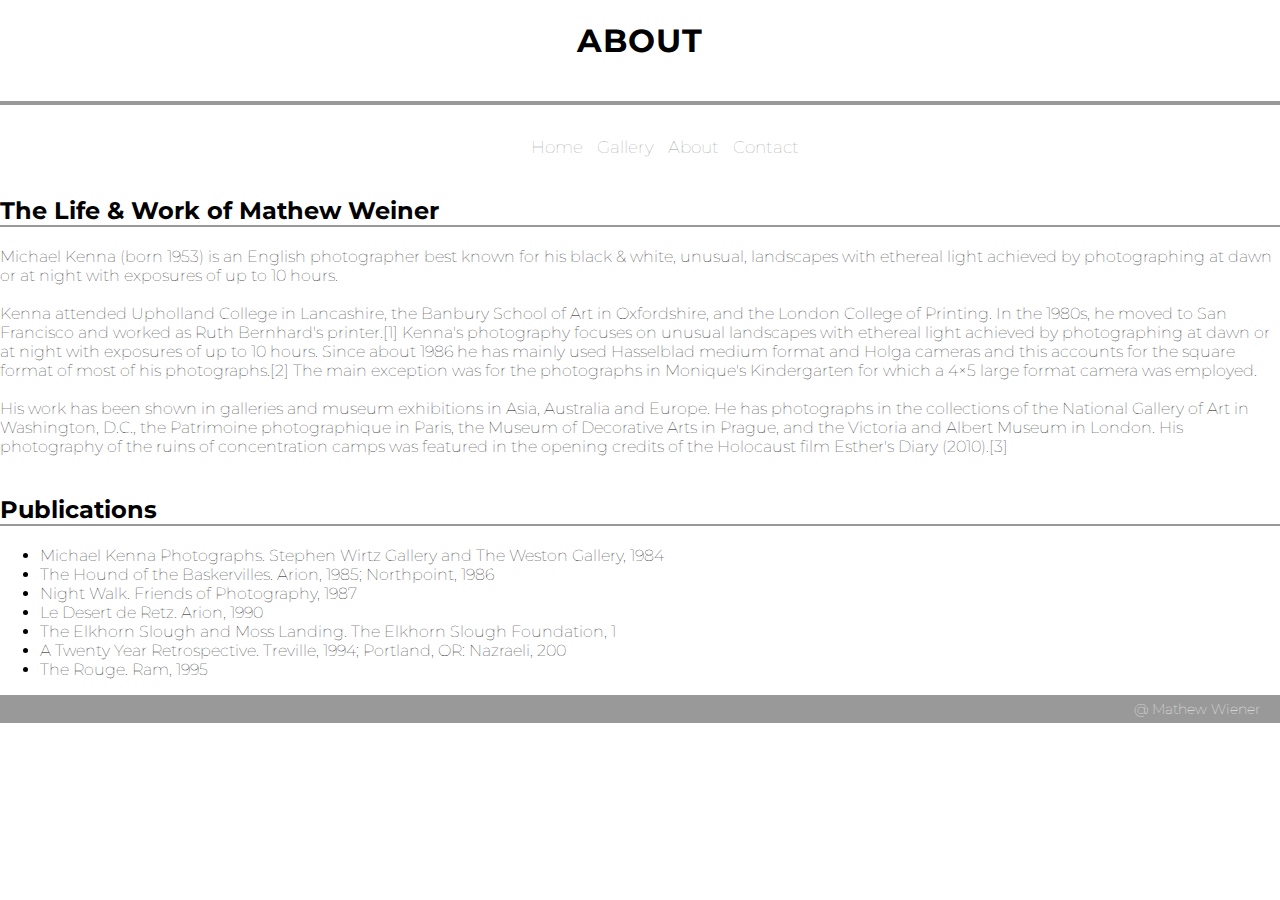
<file: MWAbout.html>
<!DOCTYPE html>
<html>
<head>
	<link rel="stylesheet" href="https://s3.amazonaws.com/codecademy-content/projects/bootstrap.min.css">
	 <link href='https://fonts.googleapis.com/css?family=Montserrat' rel='stylesheet' type='text/css'>
	<link rel="stylesheet" type="text/css" href="redeyephotostyle.css">	
	<title>Mathew Weiner | About</title>
</head>
<body>
	<div class="header">
		<div class="container">
			<h1> About </h1>
		</div>
	</div>
	<div class="main">
		<div clas="container">
			<div class="nav">
				<ul> 
					<li> <a href="./index.html">Home</a></li>
					<li><a href="./MWPgallery.html">Gallery</a></li>
					<li><a href="./MWAbout.html">About</a></li>
					<li><a href="./MWContact.html"> Contact</a></li>
				</ul>
			</div>
			<div class="about">
				<div class="container">
					<h2>The Life & Work of Mathew Weiner</h2>
					<p>Michael Kenna (born 1953) is an English photographer best known for his black & white, unusual, landscapes with ethereal light achieved by photographing at dawn or at night with exposures of up to 10 hours.<br><br> Kenna attended Upholland College in Lancashire, the Banbury School of Art in Oxfordshire, and the London College of Printing. In the 1980s, he moved to San Francisco and worked as Ruth Bernhard's printer.[1]

					Kenna's photography focuses on unusual landscapes with ethereal light achieved by photographing at dawn or at night with exposures of up to 10 hours. Since about 1986 he has mainly used Hasselblad medium format and Holga cameras and this accounts for the square format of most of his photographs.[2] The main exception was for the photographs in Monique's Kindergarten for which a 4×5 large format camera was employed.<br><br>

					His work has been shown in galleries and museum exhibitions in Asia, Australia and Europe. He has photographs in the collections of the National Gallery of Art in Washington, D.C., the Patrimoine photographique in Paris, the Museum of Decorative Arts in Prague, and the Victoria and Albert Museum in London. His photography of the ruins of concentration camps was featured in the opening credits of the Holocaust film Esther's Diary (2010).[3]<br><br>
					</p>
					<h2>Publications</h2>
					<ul>
						<li>Michael Kenna Photographs. Stephen Wirtz Gallery and The Weston Gallery, 1984</li>
						<li>The Hound of the Baskervilles. Arion, 1985; Northpoint, 1986</li>
						<li>Night Walk. Friends of Photography, 1987</li>
						<li>Le Desert de Retz. Arion, 1990</li>
						<li>The Elkhorn Slough and Moss Landing. The Elkhorn Slough Foundation, 1</li>
						<li>A Twenty Year Retrospective. Treville, 1994; Portland, OR: Nazraeli, 200</li>
						<li>The Rouge. Ram, 1995</li>
					</ul>
				</div>
			</div>
			<div class="footer">
				<p> @ Mathew Wiener</p>
			</div>
		</div>
	</div>
	
</body>
</html>
</file>
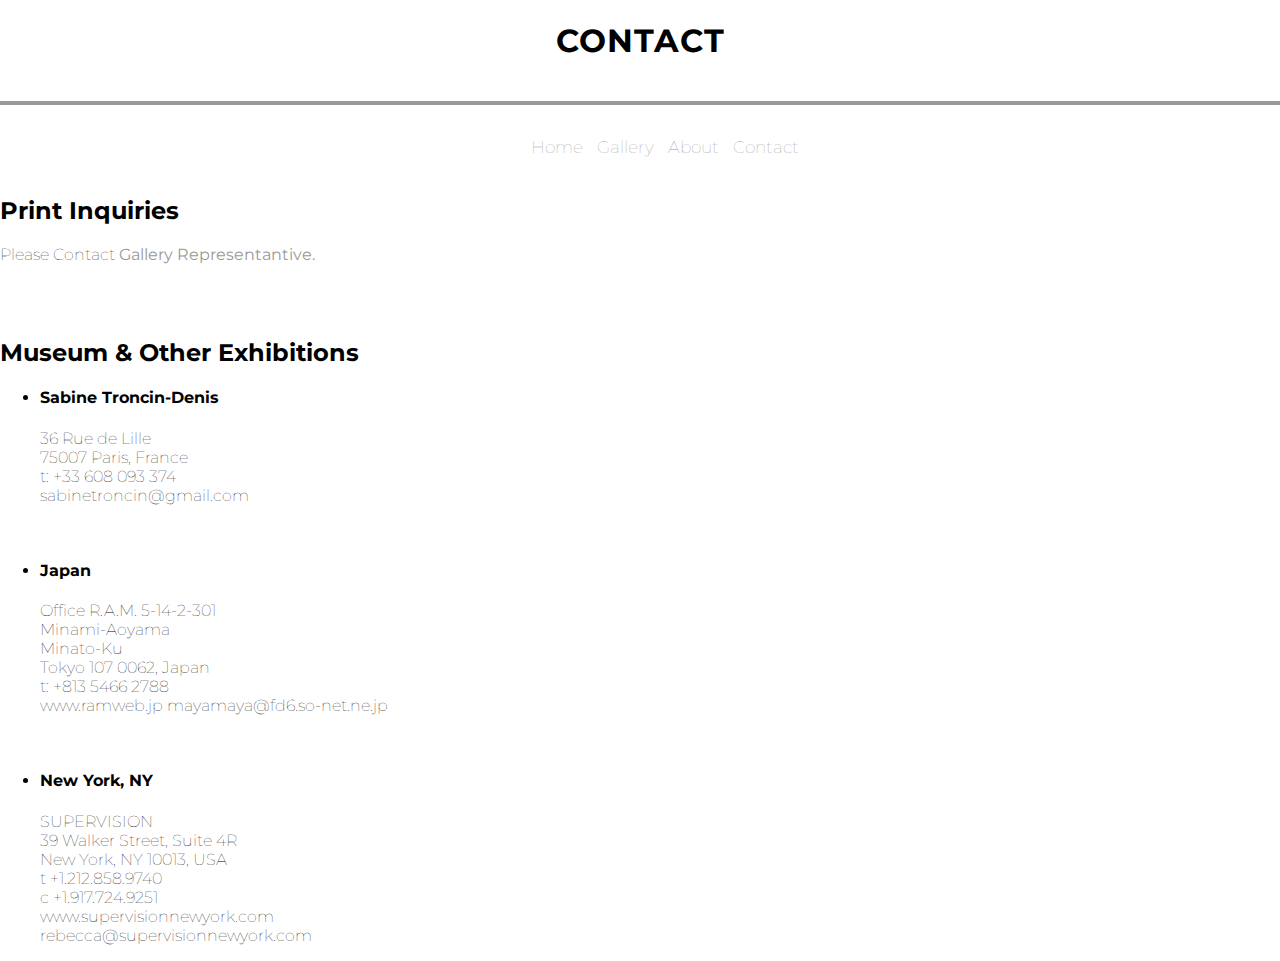
<file: MWContact.html>
<!DOCTYPE html>
<html>
<head>
	<link rel="stylesheet" href="https://s3.amazonaws.com/codecademy-content/projects/bootstrap.min.css">
	 <link href='https://fonts.googleapis.com/css?family=Montserrat' rel='stylesheet' type='text/css'>
	<link rel="stylesheet" type="text/css" href="redeyephotostyle.css">
	<title>Mathew Weiner | Contact</title>
</head>
<body>
	<div class="header">
		<div class="container">
			<h1> Contact </h1>
		</div>
	</div>
	<div class="main">
		<div clas="container">
			<div class="nav">
				<ul> 
					<li> <a href="./index.html">Home</a></li>
					<li><a href="./MWPgallery.html">Gallery</a></li>
					<li><a href="./MWAbout.html">About</a></li>
					<li><a href="./MWContact.html"> Contact</a></li>
				</ul>
			</div>
			<div class="contact">
				<div class="container">
					<h2>Print Inquiries</h2>
					<p>Please Contact <a href="#"><strong>Gallery Representantive.</strong></a></p><br /> <br />
					<h2>Museum & Other Exhibitions</h2>
						<ul>
							<li><h4>Sabine Troncin-Denis </h4><p>		36 Rue de Lille<br>
								75007 Paris, France<br>
		 						t: +33 608 093 374<br>
								sabinetroncin@gmail.com</p></li><br />
							<li><h4>Japan</h4><p>Office R.A.M.
								5-14-2-301<br>
								Minami-Aoyama<br>
								Minato-Ku<br>
								Tokyo 107 0062, Japan<br>
								t: +813 5466 2788<br>
								www.ramweb.jp
								mayamaya@fd6.so-net.ne.jp</p></li><br />
							<li><h4>New York, NY</h4><p>				SUPERVISION<br>
								39 Walker Street, Suite 4R<br>
								New York, NY 10013, USA<br>
								t +1.212.858.9740<br>
								c +1.917.724.9251<br>
								www.supervisionnewyork.com<br>
								rebecca@supervisionnewyork.com</p></li>
						</ul>
				</div>
		</div>
	</div>

</body>
</html>
</file>
<file: redeyephotostyle.css>
/* Red Eye Photo Stylesheet */ 

html body {
	margin: 0;
	padding: 0;
}

body {
	font-family: Montserrat;
	font-weight: 100;
}

.header {
	height: 80px;
	width: 100%;
	border-bottom: 4px solid #999;
}

.header h1 {
	text-align: center;
	text-transform: uppercase;
	letter-spacing: 1.0px;
	padding-top: -10px;

}

.nav ul li {
	display: inline;
	list-style: none;
}

.main .nav {
	text-align: center;
	font-size: 17px;
	font-weight: 100;
	padding-top: 15px;
	padding-bottom: 2px;
}


.nav li {
	padding-left: 10px;
}

.nav a {
	text-decoration: none;
	color: #999;
	
}

.nav a:hover {
	color: rgb(24, 40, 51);
	transition: .7s;
}

.row {
	max-height: 400px;
	
}

img {
	width: 100%;
	
}

.footer {
	background-color: #999;
	color: white;
	clear: both;
}

.footer p {
	clear: both;
	padding-top: 5px;
	padding-right: 20px;
	padding-bottom: 5px;
	text-align: right;
	font-size: 14px;

	
}

.about {
	text-align: left;
}

.about h2 {
	border-bottom: 2px solid #999;
}

.gallery .container {
	background-color: #999; 
	padding: 3px 10px 3px 10px;
}

.gallery .container p{
	font-size: 11px;
	margin-top: 1px;
	margin-bottom: -2px;
}
.col-md-6 img {
	width: 100%;
	height: auto;
	padding-top: 6px;
	padding-bottom: 6px;
	transition-property: all;
	transition-duration: 220ms;
	transform: translate(0, 0, 0);
}


.contact a{
	text-decoration: none;
	color: #999;
}

.photos img{
	margin-top: 1px;
	margin-bottom: 1px;
	padding: 20px;
	border: 20px solid #4C4B49;

}
</file>
